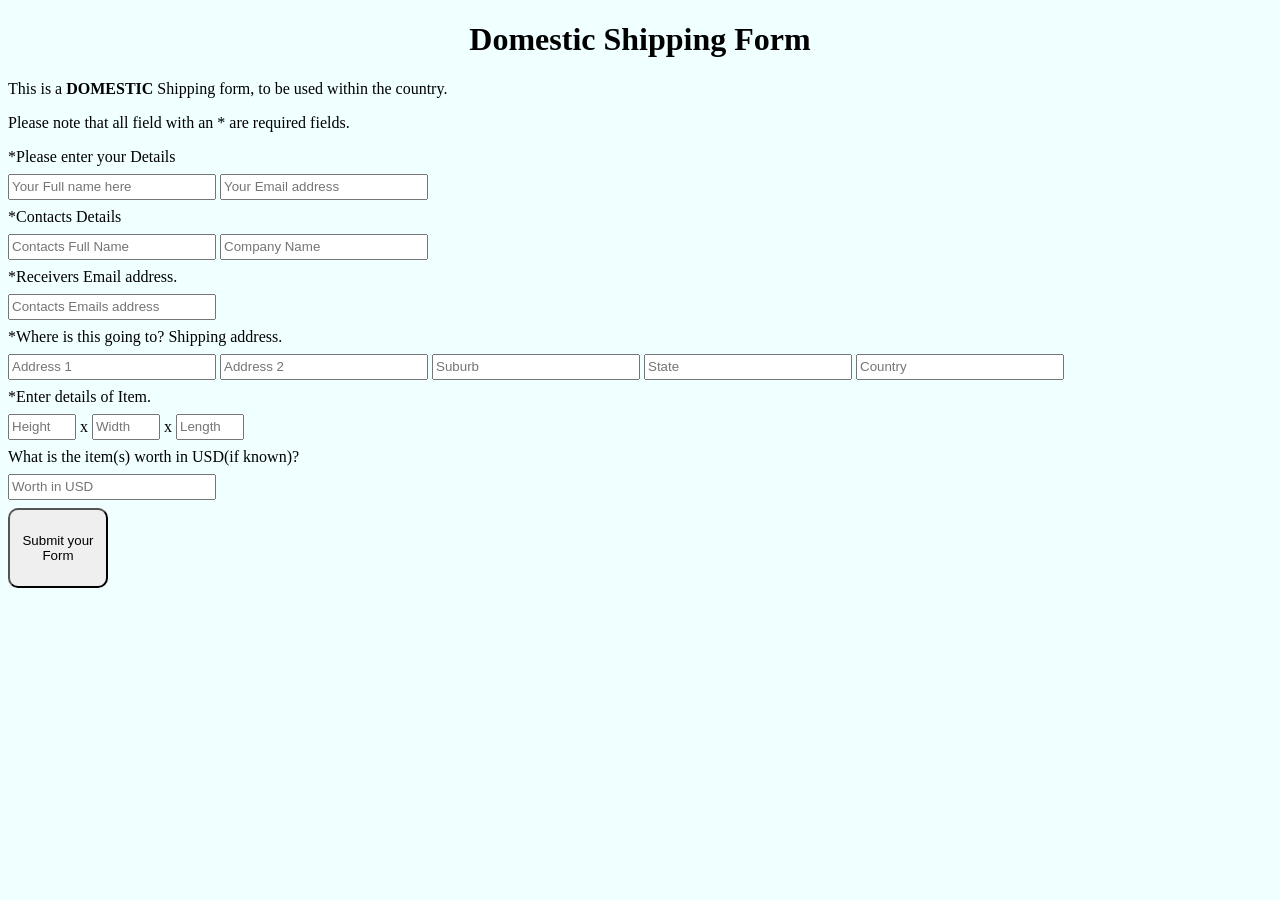
<file: index.html>
<!DOCTYPE html>
<html>

<head>
    <title>Shipping form</title>
    <link rel="styleSheet" type="text/css" href="styleSheet.css">
</head>

<body>
    <header>
        <h1>Domestic Shipping Form</h1>
    </header>
<div id="outter">
    <p>This is a <b>DOMESTIC</b> Shipping form, to be used within the country.</p>
    <form id="shipping-form">
        <div class="rowTab">
            <div class="label">
                <p>Please note that all field with an * are required fields.</p>
                <label id="sender-name" for="sending">
                    *Please enter your Details
                </label>
            </div>
            <div class="rightTab">
                <input type="text" name="senders-label" id="sending" class="input-field"
                    placeholder="Your Full name here" required>
                <input type="text" name="senders-label" id="sending" class="input-field"
                    placeholder="Your Email address" required>
            </div>
        </div>
        <div id="rowTab">
            <div class="label">
                <label id="receivers-label" for="receiving">
                    *Contacts Details
                </label>
            </div>
            <div id="rightTab">
                <input type="text" name="receiver-name" id="receiving" class="input-field"
                    placeholder="Contacts Full Name" required>
                <input type="text" name="receiver-name" id="receiving" class="input-field" placeholder="Company Name"
                    required>
            </div>
        </div>
        <div id="rowTab">
            <div class="label">
                <label id="email-label" for="email">
                    *Receivers Email address.
                </label>
            </div>
            <div id="rightTab">
                <input type="email" name="email-address" id="email" class="input-field"
                    placeholder="Contacts Emails address" required>
            </div>
        </div>
        <div id="rowTab">
            <div class="label">
                <label id="address-label" for="address">
                    *Where is this going to? Shipping address.
                </label>
            </div>
            <div id="righTab">
                <input type="text" name="shipping-address" id="address" class="input-field" placeholder="Address 1"
                    required>
                <input type="text" name="shipping-address" id="address" class="input-field" placeholder="Address 2">
                <input type="text" name="shipping-address" id="address" class="input-field" placeholder="Suburb"
                    required>
                <input type="text" name="shipping-address" id="address" class="input-field" placeholder="State"
                    required>
                <input type="text" name="shipping-address" id="address" class="input-field" placeholder="Country"
                    required>
            </div>
        </div>
        <div id="rowTab">
            <div class="label">
                <label id="item-details" for="item">
                    *Enter details of Item.
                </label>
            </div>
            <div id="righTab">
                <input type="number" name="item-details" id="item" class="input-field" placeholder="Height" required>
                x
                <input type="number" name="item-details" id="item" class="input-field" placeholder="Width" required>
                x
                <input type="number" name="item-details" id="item" class="input-field" placeholder="Length" required>
            </div>
        </div>
        <div id="rowTab">
            <div class="label">
                <label id="item-price" for="worth">
                    What is the item(s) worth in USD(if known)?
                </label>
            </div>
            <div id="righTab">
                <input type="number" name="item-price" id="worth" class="input-field" placeholder="Worth in USD">
            </div>
        </div>
        <div class="button">
            <button id="submit" type="submit">Submit your Form</button>
        </div>
    </form>
</div>
    <footer>

    </footer>
</body>

</html>
</file>
<file: styleSheet.css>
body{
    font-family: 'Times New Roman', Times, serif;
    color: black;
    background-color: azure;
}
header{
    text-align: center;
}
.label{
    text-align: left;
}
.input-field{
height: 20px;
width: 200px;
margin-top: 8px;
margin-bottom: 8px;
text-align: left;
}
#item{
    width: 60px;
}
#submit{
    width: 100px;
    height: 80px;
    border-radius:10px;
}
</file>
